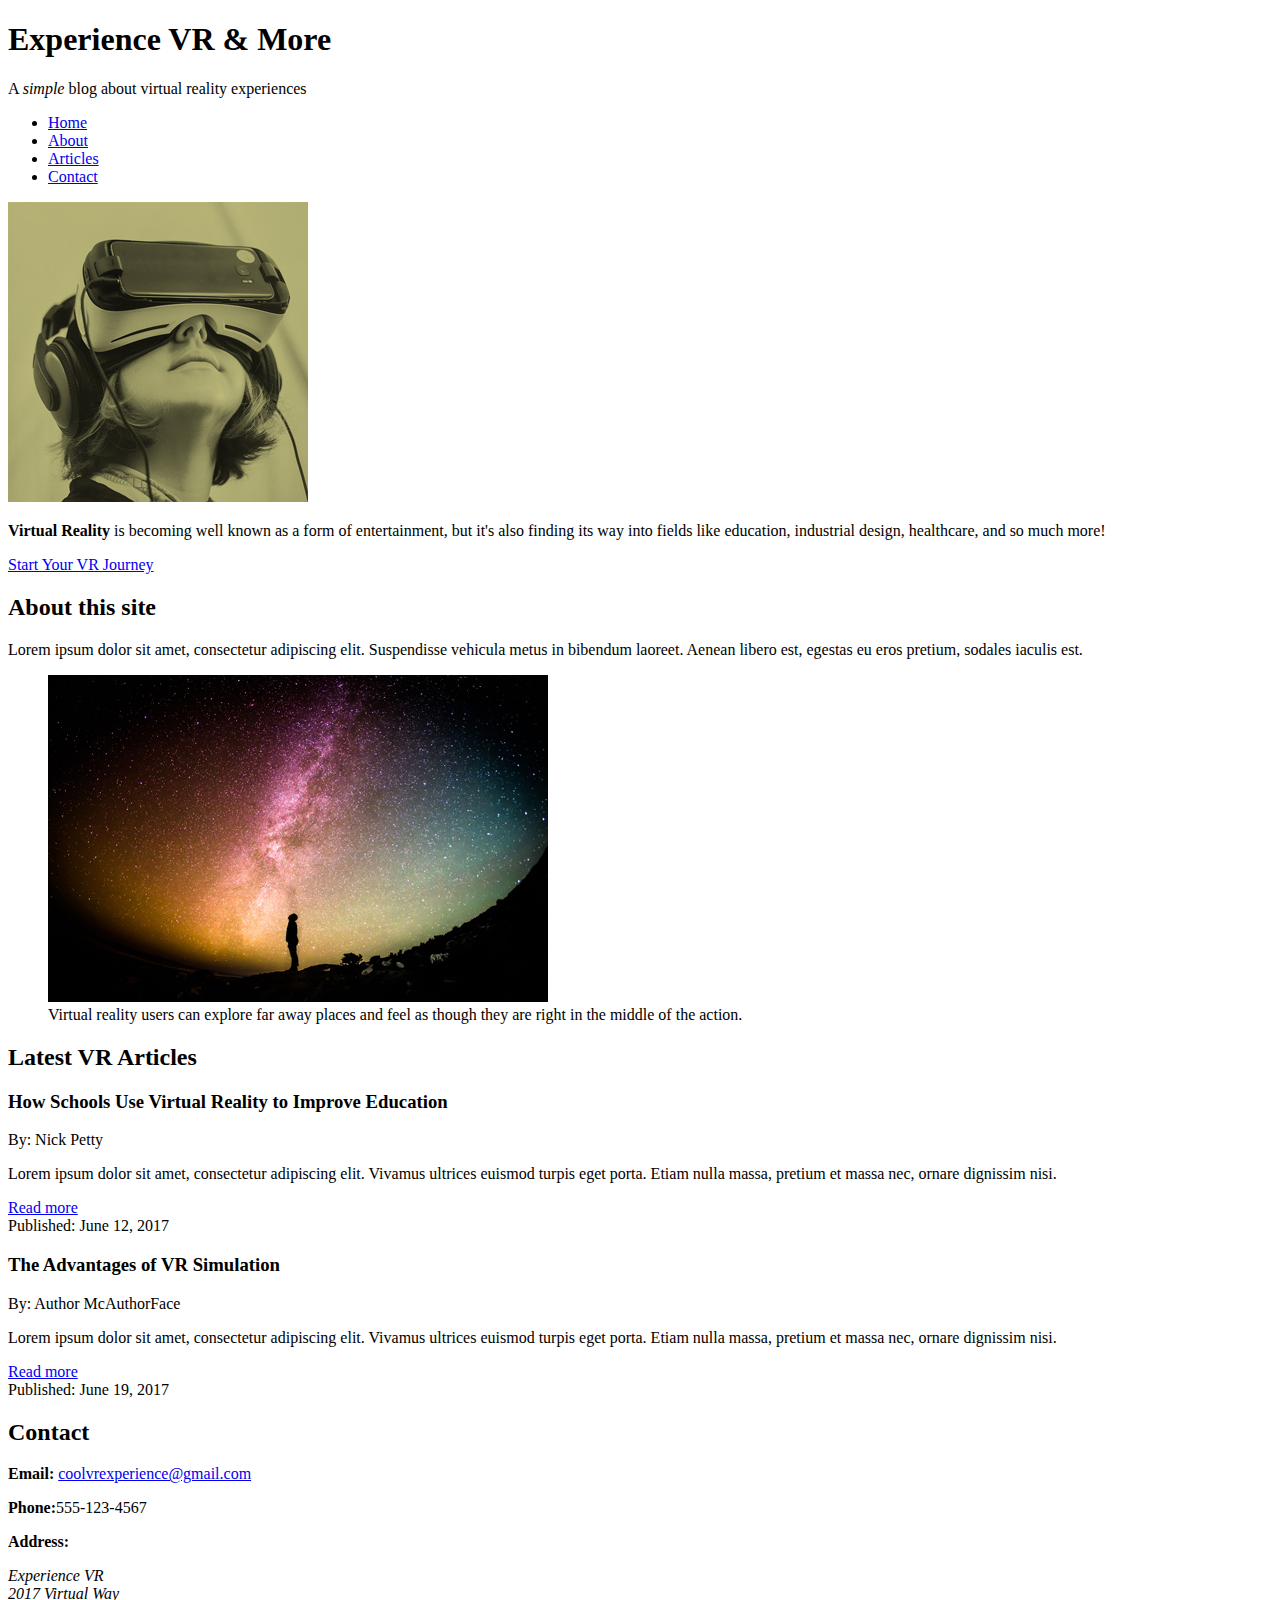
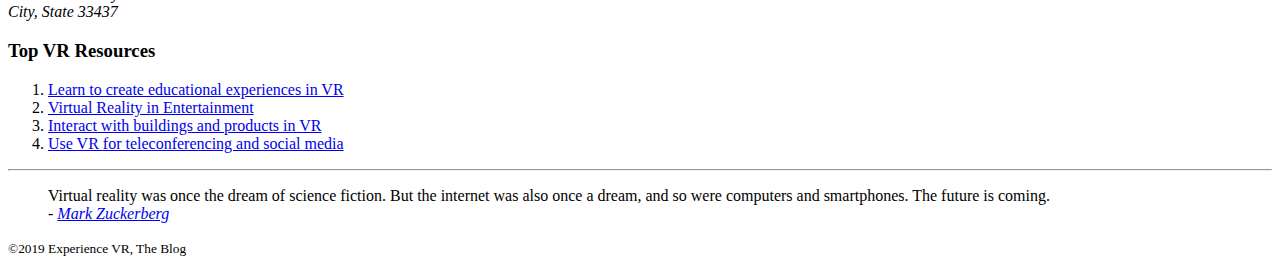
<file: project/index.html>
<!doctype html>
<html>
  <head>
    <title>Experience VR</title>
  </head>

  <body>
    <div> <!-- Start Wrapper div -->
        <header>
        <h1>Experience VR &amp; More</h1>
        <p>A <em>simple</em> blog about virtual reality  experiences</p>

       <nav>
          <ul>
            <li><a href="index.html">Home</a></li>
            <li><a href="#about">About</a></li>
            <li><a href="#articles">Articles</a></li>
            <li><a href="#contact">Contact</a></li>
          </ul>
        </nav>
      </header>

      <div>

        <img src="img/featured.jpg" alt="Virtual Reality User">

        <p><strong>Virtual Reality</strong> is becoming well known as a form of entertainment, but it's also finding its way into fields like education, industrial design, healthcare, and so much more!</p>
        <a target="_blank" href="https://teamtreehouse.com/vr">Start Your VR Journey</a>
      </div>

      <main>
        <section id="about">
          <h2>About this site</h2>
          <p><span>Lorem ipsum dolor sit amet,</span> consectetur adipiscing elit. Suspendisse vehicula metus in bibendum laoreet. Aenean libero est, egestas eu eros pretium, sodales iaculis est.</p>
          <figure>
          <img src="img/vr-space.jpg" alt="User experiencing space in VR">
            <figcaption>
            Virtual reality users can explore far away places and feel as though they are right in the middle of the action.
            </figcaption>
          </figure>
        </section>


        <section id="articles">
          <h2>Latest VR Articles</h2>


          <article>
            <header>
            <h3>How Schools Use Virtual Reality to Improve Education</h3>
              <p>By: Nick Petty</p>
              </header>
            <p>Lorem ipsum dolor sit amet, consectetur adipiscing elit. Vivamus ultrices euismod turpis eget porta. Etiam nulla massa, pretium et massa nec, ornare dignissim nisi.</p>
            <a href="articles/2019/article.html#vr-article">Read more</a>
            <footer>Published: June 12, 2017</footer>
           </article>

          <article>
            <header>
            <h3>The Advantages of VR Simulation</h3>
              <p>By: Author McAuthorFace</p>
              </header>
            <p>Lorem ipsum dolor sit amet, consectetur adipiscing elit. Vivamus ultrices euismod turpis eget porta. Etiam nulla massa, pretium et massa nec, ornare dignissim nisi.</p>
            <a href="articles/2019/article.html#vr-article">Read more</a>
            <footer>Published: June 19, 2017</footer>
           </article>
        </section>

          <section id="contact">
          <h2>Contact</h2>
          <p><strong>Email:</strong> <a href="mailto:coolvrexperience@gmail.com?subject=Hi%20There!">coolvrexperience@gmail.com</a></p>
            <p><strong>Phone:</strong>555-123-4567</p>
            <p><strong>Address:</strong></p>
          <address>
            Experience VR<br>
            2017 Virtual Way<br>
            City, State 33437
            </address>
        </section>
      </main>

      <aside>
        <h3>Top VR Resources</h3>
        <ol>
          <li><a href="#">Learn to create educational experiences in VR</a></li>
          <li><a href="#">Virtual Reality in Entertainment</a></li>
          <li><a href="#">Interact with buildings and products in VR</a></li>
          <li><a href="#">Use VR for teleconferencing and social media</a></li>
          </ol>

        <hr>

        <blockquote>
        Virtual reality was once the dream of science fiction. But the internet was also once a dream, and so were computers and smartphones. The future is coming.
        <footer>
          - <cite><a target="_blank" href="https://www.facebook.com/zuck/posts/10101319050523971">Mark Zuckerberg</a></cite>
        </footer>
          </blockquote>
        </aside>



     <footer>
      <p><small>&copy;2019 Experience VR, The Blog</small></p>
      </footer>
     </div> <!-- End Wrapper div -->
  </body>
</html>
</file>
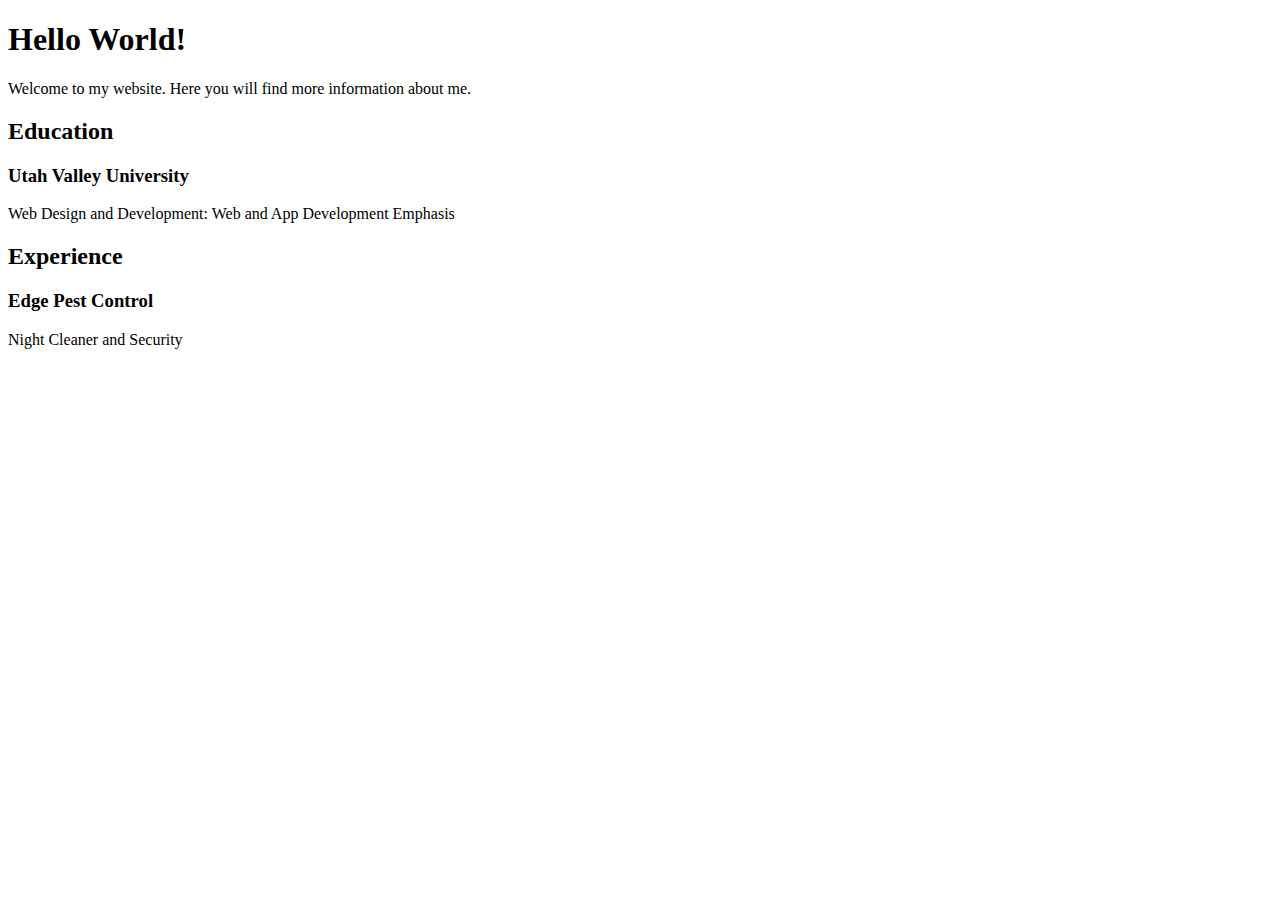
<file: project/testing.html>
<!doctype html>
<html>
<head>
<title>Maddie Gordon's First Website</title>
</head>
<body>
  <h1>Hello World!</h1>
  <p>Welcome to my website. Here you will find more information about me.</p>
  <h2>Education</h2>
  <h3>Utah Valley University</h3>
  <p>Web Design and Development: Web and App Development Emphasis</p>
  <h2>Experience</h2>
  <h3>Edge Pest Control</h3>
  <p>Night Cleaner and Security</p>






</body>
</html>
</file>
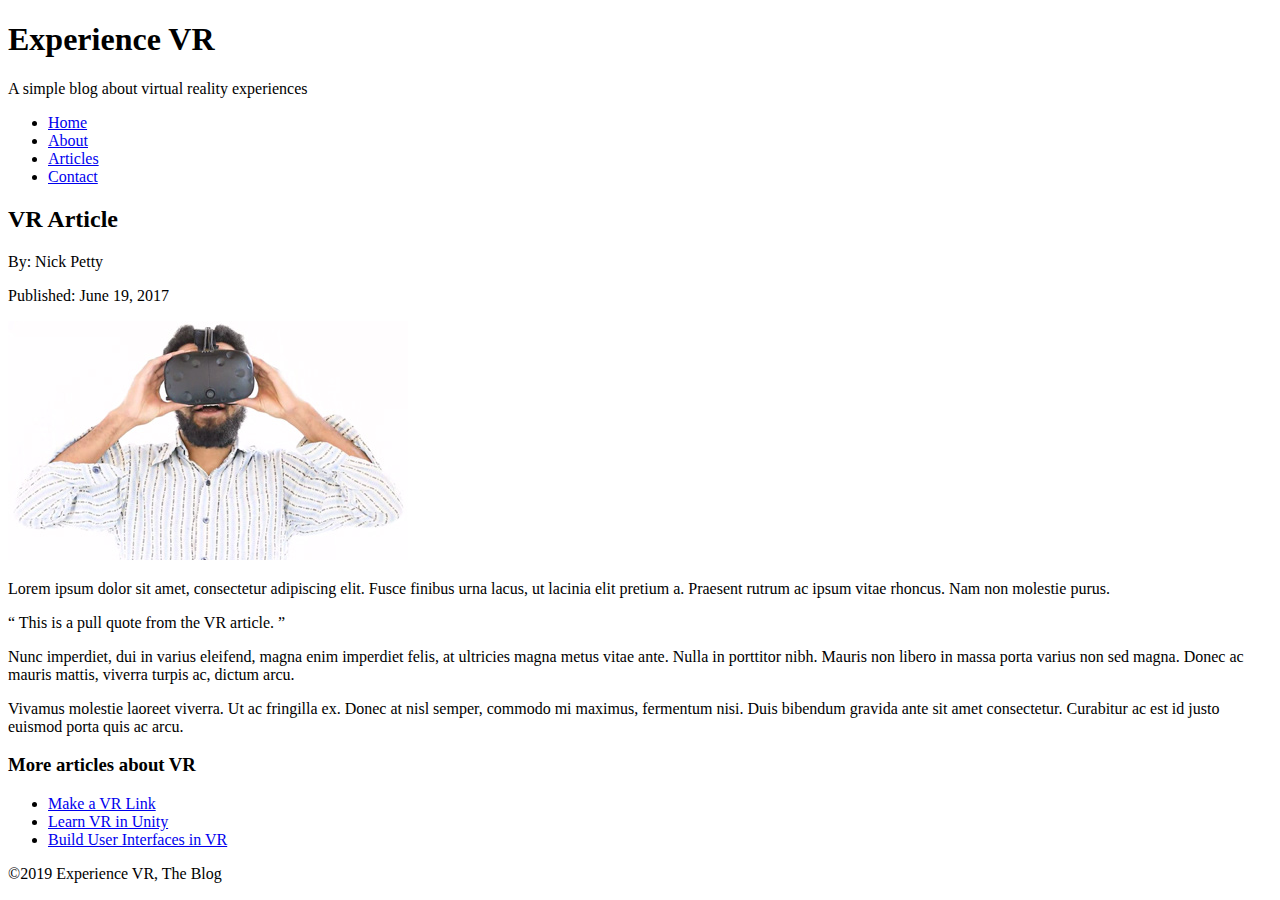
<file: project/articles/2019/article.html>
<!doctype html>
<html>
  <head>
    <title>VR Article</title>
  </head>

  <body>
    <div>
        <header>
        <h1>Experience VR</h1>
        <p>A simple blog about virtual reality  experiences</p>

       <nav>
          <ul>
            <li><a href="../../index.html">Home</a></li>
            <li><a href="../../index.html/#about">About</a></li>
            <li><a href="../../index.html/#aricles">Articles</a></li>
            <li><a href="../../index.html/#contact">Contact</a></li>
          </ul>
        </nav>
      </header>

      <article id="vr-article">
        <header>
        <h2>VR Article</h2>
          <p>By: Nick Petty</p>
          <p>Published: June 19, 2017</p>
          </header>
          <img src="../../img/vr-user.jpg" alt="User trying a VR headset">
        <p>Lorem ipsum dolor sit amet, consectetur adipiscing elit. Fusce finibus urna lacus, ut lacinia elit pretium a. Praesent rutrum ac ipsum vitae rhoncus. Nam non molestie purus.</p>
        <aside>
          <q>
          This is a pull quote from the VR article.
          </q>
        </aside>
        <p>Nunc imperdiet, dui in varius eleifend, magna enim imperdiet felis, at ultricies magna metus vitae ante. Nulla in porttitor nibh. Mauris non libero in massa porta varius non sed magna. Donec ac mauris mattis, viverra turpis ac, dictum arcu.</p>
        <p>Vivamus molestie laoreet viverra. Ut ac fringilla ex. Donec at nisl semper, commodo mi maximus, fermentum nisi. Duis bibendum gravida ante sit amet consectetur. Curabitur ac est id justo euismod porta quis ac arcu.</p>
      </article>

      <aside>
        <h3>More articles about VR</h3>
        <ul>
          <li><a href="#">Make a VR Link</a></li>
          <li><a href="#">Learn VR in Unity</a></li>
          <li><a href="#">Build User Interfaces in VR</a></li>
        </ul>
      </aside>


     <footer>
      <p>&copy;2019 Experience VR, The Blog</p>
      </footer>
     </div>
  </body>
</html>
</file>
